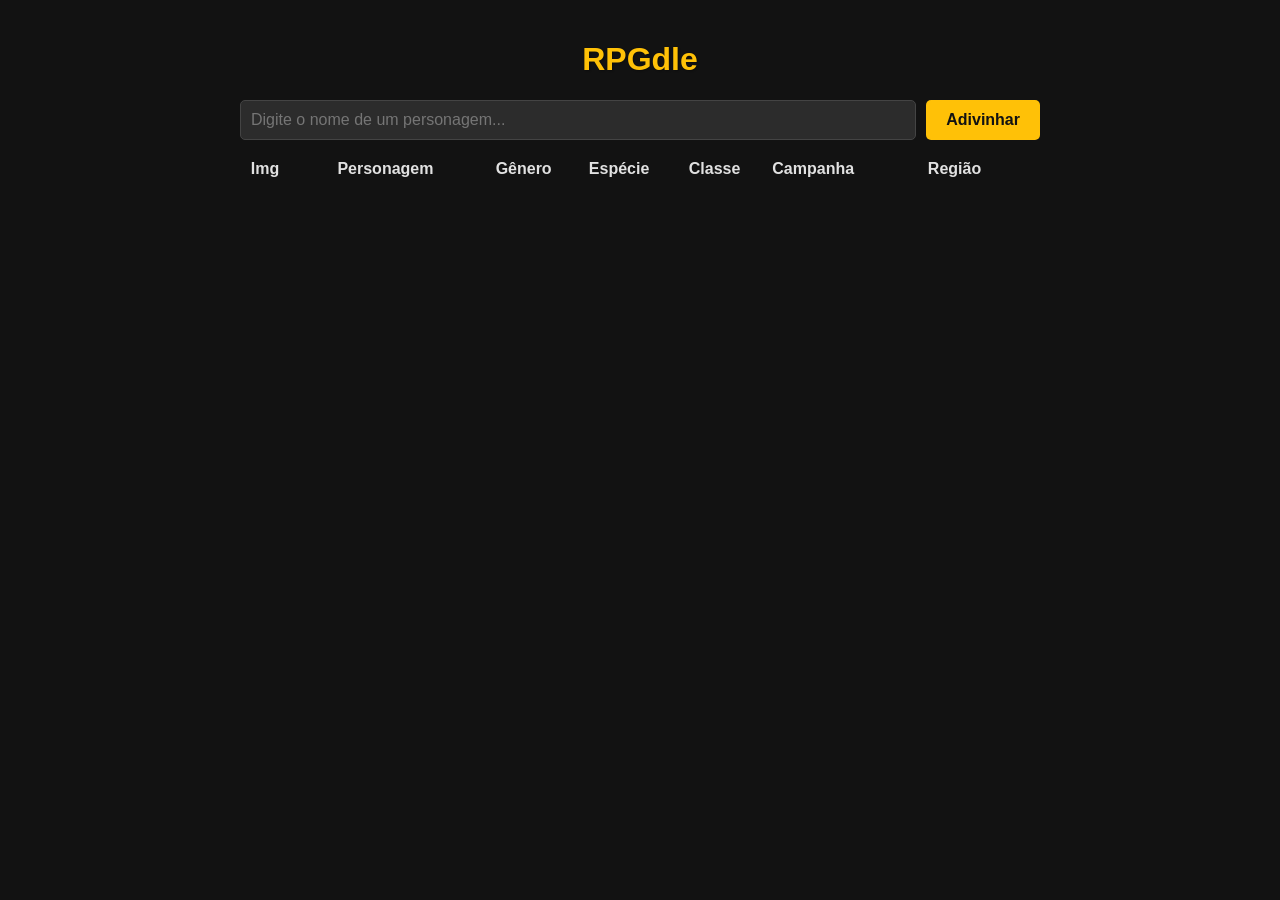
<file: index.html>
<!DOCTYPE html>
<html lang="pt-br">

<head>
    <meta charset="UTF-8">
    <meta name="viewport" content="width=device-width, initial-scale=1.0">
    <title>RPGdle</title>
    <style>
        :root {
            --cor-fundo: #121212;
            --cor-texto: #e1e1e1;
            --cor-caixa: #2c2c2c;
            --cor-borda: #444;
            --cor-verde: #4CAF50;
            --cor-amarelo: #FFC107;
            --cor-vermelho: #F44336;
            --cor-sombra: #0000004d;
        }

        body {
            font-family: -apple-system, BlinkMacSystemFont, 'Segoe UI', Roboto, Oxygen, Ubuntu, Cantarell, 'Open Sans', 'Helvetica Neue', sans-serif;
            background-color: var(--cor-fundo);
            color: var(--cor-texto);
            display: flex;
            flex-direction: column;
            align-items: center;
            margin: 0;
            padding: 20px;
        }

        h1 {
            color: var(--cor-amarelo);
            text-shadow: 1px 1px 2px var(--cor-sombra);
        }

        #game-container {
            width: 100%;
            max-width: 800px;
            display: flex;
            flex-direction: column;
            gap: 15px;
        }

        #input-section {
            display: flex;
            gap: 10px;
        }

        #guess-input {
            flex-grow: 1;
            padding: 10px;
            font-size: 16px;
            background-color: var(--cor-caixa);
            color: var(--cor-texto);
            border: 1px solid var(--cor-borda);
            border-radius: 5px;
        }

        #guess-button {
            padding: 10px 20px;
            font-size: 16px;
            font-weight: bold;
            background-color: var(--cor-amarelo);
            color: var(--cor-fundo);
            border: none;
            border-radius: 5px;
            cursor: pointer;
            transition: background-color 0.2s;
        }

        #guess-button:hover {
            background-color: #ffd54f;
        }

        #results-header,
        .result-row {
            display: grid;
            grid-template-columns: 50px 2fr 1fr 1fr 1fr 1fr 2fr;
            text-align: center;
            gap: 10px;
            font-weight: bold;
            align-items: center;
        }

        .header-cell {
            padding: 5px;
        }

        .result-row {
            background-color: var(--cor-caixa);
            padding: 10px;
            border-radius: 5px;
            border: 1px solid var(--cor-borda);
        }

        .result-cell {
            padding: 10px;
            border-radius: 5px;
            display: flex;
            align-items: center;
            justify-content: center;
            text-align: center;
            min-height: 40px;
        }

        .result-image-container {
            display: flex;
            align-items: center;
            justify-content: center;
        }

        .result-image {
            width: 40px;
            height: 40px;
            border-radius: 50%;
            object-fit: cover;
            background-color: var(--cor-borda);
        }

        .result-cell.nome-personagem {
            background-color: var(--cor-borda);
            font-weight: bold;
        }

        .correct {
            background-color: var(--cor-verde);
            color: white;
        }

        .partial {
            background-color: var(--cor-amarelo);
            color: var(--cor-fundo);
        }

        .incorrect {
            background-color: var(--cor-vermelho);
            color: white;
        }

        #win-message {
            margin-top: 20px;
            font-size: 1.5em;
            color: var(--cor-verde);
            text-align: center;
            font-weight: bold;
            display: none;
        }

        #results-container {
            display: flex;
            flex-direction: column-reverse;
            gap: 10px;
        }
    </style>
</head>

<body>

    <h1>RPGdle</h1>

    <div id="game-container">
        <form id="input-section" autocomplete="off">
            <input list="character-list" id="guess-input" placeholder="Digite o nome de um personagem...">
            <datalist id="character-list"></datalist>
            <button id="guess-button" type="submit">Adivinhar</button>
        </form>
        <div id="win-message"></div>
        <div id="results-header">
            <div class="header-cell">Img</div>
            <div class="header-cell">Personagem</div>
            <div class="header-cell">Gênero</div>
            <div class="header-cell">Espécie</div>
            <div class="header-cell">Classe</div>
            <div class="header-cell">Campanha</div>
            <div class="header-cell">Região</div>
        </div>
        <div id="results-container">

        </div>

    </div>

    <script>
        const characterData = [
            {
                "imagem": "./img/Acalhueltecani.png",
                "nome": "Acalhueltecani",
                "genero": "Desconhecido",
                "especie": "Demônio",
                "classe": [
                    "Criatura"
                ],
                "regiao": [
                    "Mictlan"
                ],
                "campanha": [
                    "A Falha Ancestral"
                ]
            },
            {
                "imagem": "./img/Aegon.png",
                "nome": "Aegon Astrea",
                "genero": "Masculino",
                "especie": "Elfo",
                "classe": [
                    "Guerreiro"
                ],
                "regiao": [
                    "Vilarejos Tradicionais de Couatl"
                ],
                "campanha": [
                    "Lia"
                ]
            },
            {
                "imagem": "./img/Alduim.png",
                "nome": "Alduim",
                "genero": "Masculino",
                "especie": "Dragão",
                "classe": [
                    "Desconhecido"
                ],
                "regiao": [
                    "Monte Pípiltin"
                ],
                "campanha": [
                    "A Falha Ancestral"
                ]
            },
            {
                "imagem": "./img/Alice.png",
                "nome": "Alice",
                "genero": "Feminino",
                "especie": "Humano",
                "classe": [
                    "Mago"
                ],
                "regiao": [
                    "Vale dos Dolvys"
                ],
                "campanha": [
                    "Epifania"
                ]
            },
            {
                "imagem": "./img/Ana Clara.png",
                "nome": "Ana Clara",
                "genero": "Feminino",
                "especie": "Humano",
                "classe": [
                    "Guerreiro"
                ],
                "regiao": [
                    "Carvalho Negro"
                ],
                "campanha": [
                    "Lia"
                ]
            },
            {
                "imagem": "./img/Androssa.png",
                "nome": "Androssa",
                "genero": "Desconhecido",
                "especie": "Desconhecido",
                "classe": [
                    "Desconhecido"
                ],
                "regiao": [
                    "Desconhecido"
                ],
                "campanha": [
                    "Epifania"
                ]
            },
            {
                "imagem": "./img/Apali.png",
                "nome": "Apali",
                "genero": "Masculino",
                "especie": "Humano",
                "classe": [
                    "Dobrador de Fogo"
                ],
                "regiao": [
                    "Desconhecido"
                ],
                "campanha": [
                    "Avatar - A Procura Mundial"
                ]
            },
            {
                "imagem": "./img/Asmodeus.png",
                "nome": "Asmodeus",
                "genero": "Masculino",
                "especie": "Diabo",
                "classe": [
                    "Desconhecido"
                ],
                "regiao": [
                    "Nove Infernos de Baator"
                ],
                "campanha": [
                    "Lia"
                ]
            },
            {
                "imagem": "./img/Astaroth.png",
                "nome": "Astaroth",
                "genero": "Masculino",
                "especie": "Draconato",
                "classe": [
                    "Guerreiro"
                ],
                "regiao": [
                    "Local do Acidente"
                ],
                "campanha": [
                    "Epifania"
                ]
            },
            {
                "imagem": "./img/Atlakamachtili.png",
                "nome": "Atlakamachtili",
                "genero": "Desconhecido",
                "especie": "Demônio",
                "classe": [
                    "Criatura"
                ],
                "regiao": [
                    "Mictlan"
                ],
                "campanha": [
                    "A Falha Ancestral",
                    "Lia"
                ]
            },
            {
                "imagem": "./img/Avna.png",
                "nome": "Avna",
                "genero": "Feminino",
                "especie": "Desconhecido",
                "classe": [
                    "Desconhecido"
                ],
                "regiao": [
                    "Desconhecido"
                ],
                "campanha": [
                    "Epifania"
                ]
            },
            {
                "imagem": "./img/Baltazar.png",
                "nome": "Baltazar",
                "genero": "Masculino",
                "especie": "Desconhecido",
                "classe": [
                    "Paladino"
                ],
                "regiao": [
                    "Desconhecido"
                ],
                "campanha": [
                    "Epifania"
                ]
            },
            {
                "imagem": "./img/Bellus.jpg",
                "nome": "Bellus",
                "genero": "Feminino",
                "especie": "Desconhecido",
                "classe": [
                    "Desconhecido"
                ],
                "regiao": [
                    "Desconhecido"
                ],
                "campanha": [
                    "Epifania"
                ]
            },
            {
                "imagem": "./img/Berrial.png",
                "nome": "Berrial",
                "genero": "Masculino",
                "especie": "Demônio",
                "classe": [
                    "Desconhecido"
                ],
                "regiao": [
                    "Desconhecido"
                ],
                "campanha": [
                    "Epifania"
                ]
            },
            {
                "imagem": "./img/Bestial de Sangue.png",
                "nome": "Bestial de Sangue",
                "genero": "Desconhecido",
                "especie": "Demônio",
                "classe": [
                    "Criatura"
                ],
                "regiao": [
                    "Desconhecido"
                ],
                "campanha": [
                    "Epifania"
                ]
            },
            {
                "imagem": "./img/Boris.png",
                "nome": "Boris",
                "genero": "Masculino",
                "especie": "Desconhecido",
                "classe": [
                    "Druida"
                ],
                "regiao": [
                    "Farron"
                ],
                "campanha": [
                    "Epifania"
                ]
            },
            {
                "imagem": "./img/Bryana.png",
                "nome": "Bryana",
                "genero": "Feminino",
                "especie": "Humano",
                "classe": [
                    "Druida"
                ],
                "regiao": [
                    "Carvalho Negro"
                ],
                "campanha": [
                    "Lia"
                ]
            },
            {
                "imagem": "./img/Cadman.png",
                "nome": "Cadman",
                "genero": "Masculino",
                "especie": "Humano",
                "classe": [
                    "Desconhecido"
                ],
                "regiao": [
                    "Pípiltin"
                ],
                "campanha": [
                    "A Falha Ancestral"
                ]
            },
            {
                "imagem": "./img/Callan.png",
                "nome": "Callan",
                "genero": "Masculino",
                "especie": "Humano",
                "classe": [
                    "Mago"
                ],
                "regiao": [
                    "Metalurgis"
                ],
                "campanha": [
                    "Lia"
                ]
            },
            {
                "imagem": "./img/Comandante Metalurgis.png",
                "nome": "Comandante Metalurgis",
                "genero": "Masculino",
                "especie": "Humano",
                "classe": [
                    "Guerreiro"
                ],
                "regiao": [
                    "Metalurgis"
                ],
                "campanha": [
                    "Lia"
                ]
            },
            {
                "imagem": "./img/Cyborg.png",
                "nome": "Cyborg",
                "genero": "Desconhecido",
                "especie": "Desconhecido",
                "classe": [
                    "Desconhecido"
                ],
                "regiao": [
                    "Desconhecido"
                ],
                "campanha": [
                    "Epifania"
                ]
            },
            {
                "imagem": "./img/Dario.png",
                "nome": "Dario",
                "genero": "Masculino",
                "especie": "Humano",
                "classe": [
                    "Desconhecido"
                ],
                "regiao": [
                    "Urgressus"
                ],
                "campanha": [
                    "Epifania"
                ]
            },
            {
                "imagem": "./img/Diego.png",
                "nome": "Diego",
                "genero": "Masculino",
                "especie": "Humano",
                "classe": [
                    "Desconhecido"
                ],
                "regiao": [
                    "Pípiltin"
                ],
                "campanha": [
                    "A Falha Ancestral"
                ]
            },
            {
                "imagem": "./img/Dorian.png",
                "nome": "Dorian",
                "genero": "Masculino",
                "especie": "Humano",
                "classe": [
                    "Druida"
                ],
                "regiao": [
                    "Pípiltin"
                ],
                "campanha": [
                    "A Falha Ancestral"
                ]
            },
            {
                "imagem": "./img/Eillen.png",
                "nome": "Eillen",
                "genero": "Feminino",
                "especie": "Elfo",
                "classe": [
                    "Desconhecido"
                ],
                "regiao": [
                    "Farron"
                ],
                "campanha": [
                    "Epifania"
                ]
            },
            {
                "imagem": "./img/Emma.png",
                "nome": "Emma Ayers",
                "genero": "Feminino",
                "especie": "Humano",
                "classe": [
                    "Mago"
                ],
                "regiao": [
                    "Metalurgis"
                ],
                "campanha": [
                    "Lia"
                ]
            },
            {
                "imagem": "./img/Enpap.png",
                "nome": "Enpap",
                "genero": "Desconhecido",
                "especie": "Demônio",
                "classe": [
                    "Criatura"
                ],
                "regiao": [
                    "Desconhecido"
                ],
                "campanha": [
                    "Epifania"
                ]
            },
            {
                "imagem": "./img/Fafnir.png",
                "nome": "Fãfnir",
                "genero": "Masculino",
                "especie": "Dragão",
                "classe": [
                    "Desconhecido"
                ],
                "regiao": [
                    "Gyrak",
                    "Atlas VI",
                    "Yalthar"
                ],
                "campanha": [
                    "O Ventre"
                ]
            },
            {
                "imagem": "./img/Falkon.png",
                "nome": "Falkon",
                "genero": "Masculino",
                "especie": "Humano",
                "classe": [
                    "Mago"
                ],
                "regiao": [
                    "Desconhecido"
                ],
                "campanha": [
                    "Epifania"
                ]
            },
            {
                "imagem": "./img/Fiora.png",
                "nome": "Fiora",
                "genero": "Feminino",
                "especie": "Humano",
                "classe": [
                    "Desconhecido"
                ],
                "regiao": [
                    "Desconhecido"
                ],
                "campanha": [
                    "Epifania"
                ]
            },
            {
                "imagem": "./img/Ghanzo.png",
                "nome": "Ghanzo",
                "genero": "Masculino",
                "especie": "Desconhecido",
                "classe": [
                    "Desconhecido"
                ],
                "regiao": [
                    "Yalthar"
                ],
                "campanha": [
                    "O Ventre"
                ]
            },
            {
                "imagem": "./img/Gorgon.png",
                "nome": "Gorgon",
                "genero": "Masculino",
                "especie": "Desconhecido",
                "classe": [
                    "Desconhecido"
                ],
                "regiao": [
                    "Yalthar"
                ],
                "campanha": [
                    "O Ventre"
                ]
            },
            {
                "imagem": "./img/Gorila.png",
                "nome": "Gorila",
                "genero": "Desconhecido",
                "especie": "Gorila",
                "classe": [
                    "Criatura"
                ],
                "regiao": [
                    "Pípiltin"
                ],
                "campanha": [
                    "A Falha Ancestral"
                ]
            },
            {
                "imagem": "./img/Griffton.png",
                "nome": "Griffton",
                "genero": "Masculino",
                "especie": "Desconhecido",
                "classe": [
                    "Desconhecido"
                ],
                "regiao": [
                    "Farron"
                ],
                "campanha": [
                    "Epifania"
                ]
            },
            {
                "imagem": "./img/Hakon.png",
                "nome": "Hakon",
                "genero": "Masculino",
                "especie": "Humano",
                "classe": [
                    "Mago"
                ],
                "regiao": [
                    "Pípiltin"
                ],
                "campanha": [
                    "A Falha Ancestral"
                ]
            },
            {
                "imagem": "./img/Hauris.png",
                "nome": "Hauris",
                "genero": "Desconhecido",
                "especie": "Demônio",
                "classe": [
                    "Criatura"
                ],
                "regiao": [
                    "Desconhecido"
                ],
                "campanha": [
                    "Epifania"
                ]
            },
            {
                "imagem": "./img/Henri.png",
                "nome": "Henri",
                "genero": "Masculino",
                "especie": "Humano",
                "classe": [
                    "Guerreiro"
                ],
                "regiao": [
                    "Haghnark",
                    "Pípiltin"
                ],
                "campanha": [
                    "A Falha Ancestral",
                    "Lia"
                ]
            },
            {
                "imagem": "./img/Hylia.png",
                "nome": "Hylia",
                "genero": "Feminino",
                "especie": "Desconhecido",
                "classe": [
                    "Desconhecido"
                ],
                "regiao": [
                    "Desconhecido"
                ],
                "campanha": [
                    "Epifania"
                ]
            },
            {
                "imagem": "./img/Ichkapixki.png",
                "nome": "Ichkapixki",
                "genero": "Desconhecido",
                "especie": "Demônio",
                "classe": [
                    "Criatura"
                ],
                "regiao": [
                    "Mictlan"
                ],
                "campanha": [
                    "Lia",
                    "A Falha Ancestral"
                ]
            },
            {
                "imagem": "./img/Illidan.png",
                "nome": "Illidan",
                "genero": "Masculino",
                "especie": "Elfo",
                "classe": [
                    "Ladino",
                    "Guerreiro"
                ],
                "regiao": [
                    "Gerity"
                ],
                "campanha": [
                    "Epifania"
                ]
            },
            {
                "imagem": "./img/Irene.png",
                "nome": "Irene",
                "genero": "Feminino",
                "especie": "Humano",
                "classe": [
                    "Desconhecido"
                ],
                "regiao": [
                    "Pípiltin"
                ],
                "campanha": [
                    "A Falha Ancestral"
                ]
            },
            {
                "imagem": "./img/Isabelle.png",
                "nome": "Isabelle",
                "genero": "Feminino",
                "especie": "Dragão",
                "classe": [
                    "Bardo"
                ],
                "regiao": [
                    "Carvalho Negro"
                ],
                "campanha": [
                    "Lia"
                ]
            },
            {
                "imagem": "./img/Ivor.png",
                "nome": "Ivor",
                "genero": "Masculino",
                "especie": "Humano",
                "classe": [
                    "Mago"
                ],
                "regiao": [
                    "Piphet"
                ],
                "campanha": [
                    "Lia"
                ]
            },
            {
                "imagem": "./img/Jack Cooper.png",
                "nome": "Jack Cooper",
                "genero": "Masculino",
                "especie": "Humano",
                "classe": [
                    "Guerreiro"
                ],
                "regiao": [
                    "Yharnam"
                ],
                "campanha": [
                    "Lia"
                ]
            },
            {
                "imagem": "./img/James.png",
                "nome": "Capitão James",
                "genero": "Masculino",
                "especie": "Humano",
                "classe": [
                    "Desconhecido"
                ],
                "regiao": [
                    "Haghnark"
                ],
                "campanha": [
                    "A Falha Ancestral"
                ]
            },
            {
                "imagem": "./img/Jane.png",
                "nome": "Jane Gunnarsson Khirt",
                "genero": "Feminino",
                "especie": "Humano",
                "classe": [
                    "Ladino"
                ],
                "regiao": [
                    "Haghnark"
                ],
                "campanha": [
                    "A Falha Ancestral",
                    "Lia"
                ]
            },
            {
                "imagem": "./img/Joana.png",
                "nome": "Joana",
                "genero": "Feminino",
                "especie": "Humano",
                "classe": [
                    "Desconhecido"
                ],
                "regiao": [
                    "Pípiltin"
                ],
                "campanha": [
                    "A Falha Ancestral"
                ]
            },
            {
                "imagem": "./img/Kaira.png",
                "nome": "Kaira",
                "genero": "Feminino",
                "especie": "Humano",
                "classe": [
                    "Dobrador de Água"
                ],
                "regiao": [
                    "Cidade República"
                ],
                "campanha": [
                    "Avatar - A Procura Mundial"
                ]
            },
            {
                "imagem": "./img/Kama de Kataha.png",
                "nome": "Kama de Kataha",
                "genero": "Feminino",
                "especie": "Humano",
                "classe": [
                    "Guerreiro",
                    "Ladino"
                ],
                "regiao": [
                    "Kataha"
                ],
                "campanha": [
                    "Lia"
                ]
            },
            {
                "imagem": "./img/Kataha.png",
                "nome": "Kataha",
                "genero": "Feminino",
                "especie": "Humano",
                "classe": [
                    "Guerreiro",
                    "Ladino"
                ],
                "regiao": [
                    "Kataha"
                ],
                "campanha": [
                    "Lia",
                    "A Falha Ancestral"
                ]
            },
            {
                "imagem": "./img/Keth.png",
                "nome": "Keth",
                "genero": "Masculino",
                "especie": "Humano",
                "classe": [
                    "Ladino"
                ],
                "regiao": [
                    "Pípiltin"
                ],
                "campanha": [
                    "A Falha Ancestral",
                    "Lia"
                ]
            },
            {
                "imagem": "./img/Khaos.png",
                "nome": "Khaos",
                "genero": "Masculino",
                "especie": "Humano",
                "classe": [
                    "Desconhecido"
                ],
                "regiao": [
                    "Desconhecido"
                ],
                "campanha": [
                    "Epifania"
                ]
            },
            {
                "imagem": "./img/Kotetsu.png",
                "nome": "Kotetsu",
                "genero": "Masculino",
                "especie": "Humano",
                "classe": [
                    "Guerreiro"
                ],
                "regiao": [
                    "Kataha",
                    "Vilarejos Tradicionais de Couatl"
                ],
                "campanha": [
                    "Lia"
                ]
            },
            {
                "imagem": "./img/Laura.png",
                "nome": "Laura",
                "genero": "Feminino",
                "especie": "Humano",
                "classe": [
                    "Desconhecido"
                ],
                "regiao": [
                    "Pípiltin"
                ],
                "campanha": [
                    "A Falha Ancestral"
                ]
            },
            {
                "imagem": "./img/Lina.png",
                "nome": "Lina",
                "genero": "Feminino",
                "especie": "Humano",
                "classe": [
                    "Ladino"
                ],
                "regiao": [
                    "Yharnam"
                ],
                "campanha": [
                    "Lia"
                ]
            },
            {
                "imagem": "./img/Lioveti.png",
                "nome": "Lioveti",
                "genero": "Masculino",
                "especie": "Lobo",
                "classe": [
                    "Criatura"
                ],
                "regiao": [
                    "Metalurgis"
                ],
                "campanha": [
                    "Lia"
                ]
            },
            {
                "imagem": "./img/Lorde_do_submundo.png",
                "nome": "Lorde do Submundo",
                "genero": "Desconhecido",
                "especie": "Desconhecido",
                "classe": [
                    "Desconhecido"
                ],
                "regiao": [
                    "Desconhecido"
                ],
                "campanha": [
                    "Epifania"
                ]
            },
            {
                "imagem": "./img/Lucas.png",
                "nome": "Lucas",
                "genero": "Masculino",
                "especie": "Humano",
                "classe": [
                    "Ladino"
                ],
                "regiao": [
                    "Pípiltin"
                ],
                "campanha": [
                    "A Falha Ancestral"
                ]
            },
            {
                "imagem": "./img/Luke.png",
                "nome": "Luke",
                "genero": "Masculino",
                "especie": "Humano",
                "classe": [
                    "Monge"
                ],
                "regiao": [
                    "Desconhecido"
                ],
                "campanha": [
                    "Epifania"
                ]
            },
            {
                "imagem": "./img/Maaldir.png",
                "nome": "Maaldir",
                "genero": "Masculino",
                "especie": "Humano",
                "classe": [
                    "Doom Shaper"
                ],
                "regiao": [
                    "Haghnark"
                ],
                "campanha": [
                    "Lia"
                ]
            },
            {
                "imagem": "./img/Magnus.png",
                "nome": "Magnus",
                "genero": "Masculino",
                "especie": "Humano",
                "classe": [
                    "Guerreiro"
                ],
                "regiao": [
                    "Urgressus"
                ],
                "campanha": [
                    "Epifania"
                ]
            },
            {
                "imagem": "./img/Maria.png",
                "nome": "Maria",
                "genero": "Feminino",
                "especie": "Humano",
                "classe": [
                    "Ladino"
                ],
                "regiao": [
                    "Desconhecido"
                ],
                "campanha": [
                    "Epifania"
                ]
            },
            {
                "imagem": "./img/Markrus.png",
                "nome": "Markrus",
                "genero": "Desconhecido",
                "especie": "Demônio",
                "classe": [
                    "Criatura"
                ],
                "regiao": [
                    "Local do Acidente"
                ],
                "campanha": [
                    "Epifania"
                ]
            },
            {
                "imagem": "./img/Mary.png",
                "nome": "Mary Leifsson Kari",
                "genero": "Feminino",
                "especie": "Humano",
                "classe": [
                    "Ladino"
                ],
                "regiao": [
                    "Haghnark"
                ],
                "campanha": [
                    "A Falha Ancestral",
                    "Lia"
                ]
            },
            {
                "imagem": "./img/Matiza.png",
                "nome": "Matiza",
                "genero": "Masculino",
                "especie": "Humano",
                "classe": [
                    "Bárbaro"
                ],
                "regiao": [
                    "Metalurgis"
                ],
                "campanha": [
                    "Lia"
                ]
            },
            {
                "imagem": "./img/Melina.png",
                "nome": "Melina",
                "genero": "Feminino",
                "especie": "Couatl",
                "classe": [
                    "Desconhecido"
                ],
                "regiao": [
                    "Vilarejos tradicionais de Couatl"
                ],
                "campanha": [
                    "Lia"
                ]
            },
            {
                "imagem": "./img/Morfeu.png",
                "nome": "Morfeu",
                "genero": "Masculino",
                "especie": "Humano",
                "classe": [
                    "Desconhecido"
                ],
                "regiao": [
                    "Vilarejos tradicionais de Couatl"
                ],
                "campanha": [
                    "O Ventre"
                ]
            },
            {
                "imagem": "./img/Morgan.png",
                "nome": "Morgan",
                "genero": "Masculino",
                "especie": "Humano",
                "classe": [
                    "Feiticeiro"
                ],
                "regiao": [
                    "Vilarejos tradicionais de Couatl"
                ],
                "campanha": [
                    "Lia"
                ]
            },
            {
                "imagem": "./img/Nayahath.png",
                "nome": "Nayahath",
                "genero": "Feminino",
                "especie": "Entidade",
                "classe": [
                    "Desconhecido"
                ],
                "regiao": [
                    "Desconhecido"
                ],
                "campanha": [
                    "Lia",
                    "A Falha Ancestral",
                    "O Ventre"
                ]
            },
            {
                "imagem": "./img/Niti.png",
                "nome": "Niti",
                "genero": "Feminino",
                "especie": "Entidade",
                "classe": [
                    "Desconhecido"
                ],
                "regiao": [
                    "Pípiltin"
                ],
                "campanha": [
                    "A Falha Ancestral"
                ]
            },
            {
                "imagem": "./img/Nog Freecs.png",
                "nome": "Nog Freecs",
                "genero": "Masculino",
                "especie": "Humano",
                "classe": [
                    "Desconhecido"
                ],
                "regiao": [
                    "Atlas VI"
                ],
                "campanha": [
                    "O Ventre"
                ]
            },
            {
                "imagem": "./img/Nosferato.png",
                "nome": "Nosferato",
                "genero": "Masculino",
                "especie": "Humano",
                "classe": [
                    "Clérigo"
                ],
                "regiao": [
                    "Pípiltin"
                ],
                "campanha": [
                    "A Falha Ancestral"
                ]
            },
            {
                "imagem": "./img/O Nômade.png",
                "nome": "O Nômade",
                "genero": "Masculino",
                "especie": "Desconhecido",
                "classe": [
                    "Bruxo"
                ],
                "regiao": [
                    "Desconhecido"
                ],
                "campanha": [
                    "Epifania"
                ]
            },
            {
                "imagem": "./img/Old Lia.png",
                "nome": "Lia",
                "genero": "Feminino",
                "especie": "Humano",
                "classe": [
                    "Desconhecido"
                ],
                "regiao": [
                    "Metalurgis"
                ],
                "campanha": [
                    "Lia"
                ]
            },
            {
                "imagem": "./img/Pai do Arth.png",
                "nome": "Pai do Arth",
                "genero": "Masculino",
                "especie": "Draconato",
                "classe": [
                    "Paladino"
                ],
                "regiao": [
                    "Desconhecido"
                ],
                "campanha": [
                    "Epifania"
                ]
            },
            {
                "imagem": "./img/Parvatam.png",
                "nome": "Parvatam",
                "genero": "Masculino",
                "especie": "Entidade",
                "classe": [
                    "Desconhecido"
                ],
                "regiao": [
                    "Pípiltin"
                ],
                "campanha": [
                    "A Falha Ancestral"
                ]
            },
            {
                "imagem": "./img/Rebeca.png",
                "nome": "Rebeca",
                "genero": "Feminino",
                "especie": "Humano",
                "classe": [
                    "Feiticeiro"
                ],
                "regiao": [
                    "Desconhecido"
                ],
                "campanha": [
                    "Lia"
                ]
            },
            {
                "imagem": "./img/Rhanny Gallahar.png",
                "nome": "Rhanny Gallahar",
                "genero": "Feminino",
                "especie": "Humano",
                "classe": [
                    "Mago"
                ],
                "regiao": [
                    "Pípiltin"
                ],
                "campanha": [
                    "A Falha Ancestral",
                    "Lia"
                ]
            },
            {
                "imagem": "./img/Sabnock.png",
                "nome": "Sabnock",
                "genero": "Masculino",
                "especie": "Humano",
                "classe": [
                    "Guerreiro"
                ],
                "regiao": [
                    "Kamir",
                    "Kataha"
                ],
                "campanha": [
                    "Lia"
                ]
            },
            {
                "imagem": "./img/Sif.png",
                "nome": "Sif",
                "genero": "Feminino",
                "especie": "Humano",
                "classe": [
                    "Desconhecido"
                ],
                "regiao": [
                    "Pípiltin"
                ],
                "campanha": [
                    "A Falha Ancestral",
                    "Lia"
                ]
            },
            {
                "imagem": "./img/Sofia Wattson.png",
                "nome": "Sofia Wattson",
                "genero": "Feminino",
                "especie": "Humano",
                "classe": [
                    "Mago"
                ],
                "regiao": [
                    "Pípiltin"
                ],
                "campanha": [
                    "A Falha Ancestral"
                ]
            },
            {
                "imagem": "./img/Spamton.png",
                "nome": "Spamton",
                "genero": "Masculino",
                "especie": "Demônio",
                "classe": [
                    "Criatura"
                ],
                "regiao": [
                    "Desconhecido"
                ],
                "campanha": [
                    "Lia"
                ]
            },
            {
                "imagem": "./img/Spike.png",
                "nome": "Spike",
                "genero": "Desconhecido",
                "especie": "Demônio",
                "classe": [
                    "Criatura"
                ],
                "regiao": [
                    "Mictlan"
                ],
                "campanha": [
                    "A Falha Ancestral",
                    "Lia"
                ]
            },
            {
                "imagem": "./img/Syndeidisis.png",
                "nome": "Syneídisis",
                "genero": "Desconhecido",
                "especie": "Entidade",
                "classe": [
                    "Desconhecido"
                ],
                "regiao": [
                    "Desconhecido"
                ],
                "campanha": [
                    "A Falha Ancestral",
                    "Lia"
                ]
            },
            {
                "imagem": "./img/Tho-ka.png",
                "nome": "Tho-ka",
                "genero": "Masculino",
                "especie": "Demônio",
                "classe": [
                    "Desconhecido"
                ],
                "regiao": [
                    "Mictlan"
                ],
                "campanha": [
                    "Lia"
                ]
            },
            {
                "imagem": "./img/Tyrania.png",
                "nome": "Tyrania",
                "genero": "Desconhecido",
                "especie": "Demônio",
                "classe": [
                    "Criatura"
                ],
                "regiao": [
                    "Mictlan"
                ],
                "campanha": [
                    "Lia"
                ]
            },
            {
                "imagem": "./img/Tyrion.png",
                "nome": "Tyrion",
                "genero": "Masculino",
                "especie": "Humano",
                "classe": [
                    "Druida"
                ],
                "regiao": [
                    "Pípiltin"
                ],
                "campanha": [
                    "A Falha Ancestral",
                    "Lia"
                ]
            },
            {
                "imagem": "./img/Volga.png",
                "nome": "Volga",
                "genero": "Masculino",
                "especie": "Dragão",
                "classe": [
                    "Desconhecido"
                ],
                "regiao": [
                    "Montanha da Morte"
                ],
                "campanha": [
                    "Epifania"
                ]
            },
            {
                "imagem": "./img/Wallace.png",
                "nome": "Wallace",
                "genero": "Masculino",
                "especie": "Desconhecido",
                "classe": [
                    "Desconhecido"
                ],
                "regiao": [
                    "Gerity"
                ],
                "campanha": [
                    "Epifania"
                ]
            },
            {
                "imagem": "./img/Willian.png",
                "nome": "Willian",
                "genero": "Masculino",
                "especie": "Humano",
                "classe": [
                    "Paladino"
                ],
                "regiao": [
                    "Desconhecido"
                ],
                "campanha": [
                    "Epifania"
                ]
            },
            {
                "imagem": "./img/Yareth.png",
                "nome": "Yareth",
                "genero": "Masculino",
                "especie": "Humano",
                "classe": [
                    "Mago"
                ],
                "regiao": [
                    "Vale dos Dolvys"
                ],
                "campanha": [
                    "Epifania"
                ]
            },
            {
                "imagem": "./img/Zotikotita.png",
                "nome": "Zotikotita",
                "genero": "Desconhecido",
                "especie": "Entidade",
                "classe": [
                    "Desconhecido"
                ],
                "regiao": [
                    "Yalthar"
                ],
                "campanha": [
                    "A Falha Ancestral",
                    "Lia"
                ]
            },
            {
                "imagem": "./img/Sorgan.png",
                "nome": "Sorgan",
                "genero": "Masculino",
                "especie": "Humano",
                "classe": [
                    "Feiticeiro"
                ],
                "regiao": [
                    "Vilarejos Tradicionais de Couatl"
                ],
                "campanha": [
                    "Lia"
                ]
            },
            {
                "imagem": "./img/Ehrlich.png",
                "nome": "Ehrlich",
                "genero": "Masculino",
                "especie": "Demônio",
                "classe": [
                    "Amaldiçoado"
                ],
                "regiao": [
                    "Kataha"
                ],
                "campanha": [
                    "Lia"
                ]
            },
            {
                "imagem": "./img/Cappu Cappu Chino.png",
                "nome": "Cappu Cappu Chino",
                "genero": "Desconhecido",
                "especie": "Desconhecido",
                "classe": [
                    "Ladino"
                ],
                "regiao": [
                    "Monte Cappuccino"
                ],
                "campanha": [
                    "O Banquete"
                ]
            },
            {
                "imagem": "./img/Giovanni.png",
                "nome": "Giovanni",
                "genero": "Masculino",
                "especie": "Humano",
                "classe": [
                    "Guerreiro"
                ],
                "regiao": [
                    "Desconhecido"
                ],
                "campanha": [
                    "O Banquete"
                ]
            },
            {
                "imagem": "./img/Zyn.png",
                "nome": "Zyn",
                "genero": "Desconhecido",
                "especie": "Raça Primordial",
                "classe": [
                    "Desconhecido"
                ],
                "regiao": [
                    "Yalthar"
                ],
                "campanha": [
                    "O Ventre",
                    "Lia"
                ]
            },
        ];

        let secretCharacter = null;
        let characterNames = [];
        let attempts = 0;
        let gameOver = false;

        const guessForm = document.getElementById('input-section');
        const guessInput = document.getElementById('guess-input');
        const characterDatalist = document.getElementById('character-list');
        const resultsContainer = document.getElementById('results-container');
        const winMessage = document.getElementById('win-message');

        function initializeGame() {
            secretCharacter = characterData[Math.floor(Math.random() * characterData.length)];
            characterNames = characterData.map(char => char.nome);
            characterDatalist.innerHTML = characterNames.map(name => `<option value="${name}"></option>`).join('');
            console.log("Personagem secreto (para testes):", secretCharacter.nome);
        }

        function compareArrays(guessArray, secretArray) {
            const sortedGuess = [...guessArray].sort();
            const sortedSecret = [...secretArray].sort();

            if (sortedGuess.length === sortedSecret.length && sortedGuess.every((val, index) => val === sortedSecret[index])) {
                return 'correct';
            }
            if (guessArray.some(item => secretArray.includes(item))) {
                return 'partial';
            }
            return 'incorrect';
        }

        function displayResult(guess) {
            const guessData = characterData.find(char => char.nome.toLowerCase() === guess.toLowerCase());
            if (!guessData) {
                alert("Personagem não encontrado. Por favor, escolha um da lista.");
                return;
            }

            attempts++;
            const resultRow = document.createElement('div');
            resultRow.classList.add('result-row');

            const imageContainer = document.createElement('div');
            imageContainer.classList.add('result-image-container');
            const imageCell = document.createElement('img');
            imageCell.classList.add('result-image');
            imageCell.src = guessData.imagem;
            imageCell.alt = guessData.nome;
            imageContainer.appendChild(imageCell);

            const nameCell = document.createElement('div');
            nameCell.classList.add('result-cell', 'nome-personagem');
            nameCell.textContent = guessData.nome;

            const generoCell = document.createElement('div');
            generoCell.classList.add('result-cell', (guessData.genero === secretCharacter.genero ? 'correct' : 'incorrect'));
            generoCell.textContent = guessData.genero;

            const especieCell = document.createElement('div');
            especieCell.classList.add('result-cell', (guessData.especie === secretCharacter.especie ? 'correct' : 'incorrect'));
            especieCell.textContent = guessData.especie;

            // Lógica de Classe (agora como lista)
            const classeCell = document.createElement('div');
            classeCell.classList.add('result-cell', compareArrays(guessData.classe, secretCharacter.classe));
            classeCell.textContent = guessData.classe.join(', ');

            const campanhaCell = document.createElement('div');
            campanhaCell.classList.add('result-cell', compareArrays(guessData.campanha, secretCharacter.campanha));
            campanhaCell.textContent = guessData.campanha.join(', ');

            const regiaoCell = document.createElement('div');
            regiaoCell.classList.add('result-cell', compareArrays(guessData.regiao, secretCharacter.regiao));
            regiaoCell.textContent = guessData.regiao.join(', ');

            resultRow.appendChild(imageContainer);
            resultRow.appendChild(nameCell);
            resultRow.appendChild(generoCell);
            resultRow.appendChild(especieCell);
            resultRow.appendChild(classeCell);
            resultRow.appendChild(campanhaCell);
            resultRow.appendChild(regiaoCell);

            resultsContainer.appendChild(resultRow);

            if (guessData.nome === secretCharacter.nome) {
                gameOver = true;
                winMessage.textContent = `Parabéns! Você acertou em ${attempts} tentativa(s)!`;
                winMessage.style.display = 'block';
                guessInput.disabled = true;
                document.getElementById('guess-button').disabled = true;
            }
        }

        guessForm.addEventListener('submit', (e) => {
            e.preventDefault();
            if (gameOver) return;
            const userGuess = guessInput.value.trim();
            if (userGuess && characterNames.includes(userGuess)) {
                displayResult(userGuess);
                guessInput.value = '';
            } else if (userGuess) {
                alert("Personagem inválido. Por favor, escolha um nome da lista de sugestões.");
            }
        });

        window.onload = initializeGame;
    </script>
</body>

</html>
</file>
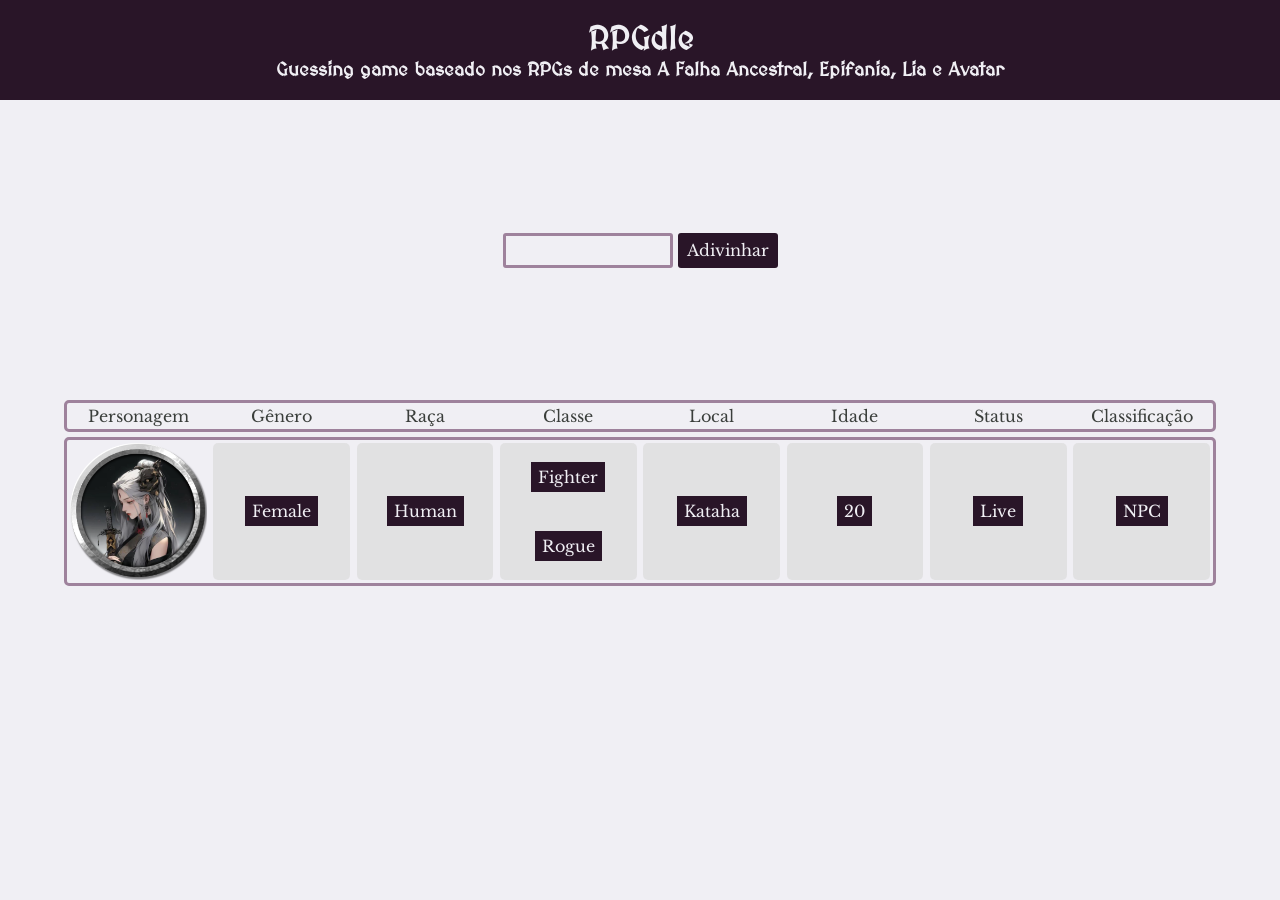
<file: old/index.html>
<!DOCTYPE html>
<html lang="en">
<head>
    <meta charset="UTF-8">
    <meta name="viewport" content="width=device-width, initial-scale=1.0">
    <title>RPGdle</title>

    <link rel="stylesheet" href="style/base.css">
</head>
<body>
    <header>
        <h1>RPGdle</h1>
        <h3>Guessing game baseado nos RPGs de mesa A Falha Ancestral, Epifania, Lia e Avatar</h3>
    </header>
    <main>
        <div class="input-area">
            <input type="text">
            <div class="button">Adivinhar</div>
        </div>
        <div class="result-area">
            <div class="head-table">
                <span>Personagem</span>
                <span>Gênero</span>
                <span>Raça</span>
                <span>Classe</span>
                <span>Local</span>
                <span>Idade</span>
                <span>Status</span>
                <span>Classificação</span>
            </div>
            
            <div class="card">
                
                <div class="picture">
                    <div class="name">Kataha</div>
                    <img src="./img/Kataha.png" alt="Kataha token">
                </div>
                <div class="gender"><span>Female</span></div>
                <div class="race"><span>Human</span></div>
                <div class="class"><span>Fighter</span><span>Rogue</span></div>
                <div class="local"><span>Kataha</span></div>
                <div class="age"><span>20</span></div>
                <div class="status"><span>Live</span></div>
                <div class="classification"><span>NPC</span></div>
            </div>
        </div>
    </main>
    <footer></footer>
    <script src="game.js"></script>
</body>
</html>
</file>
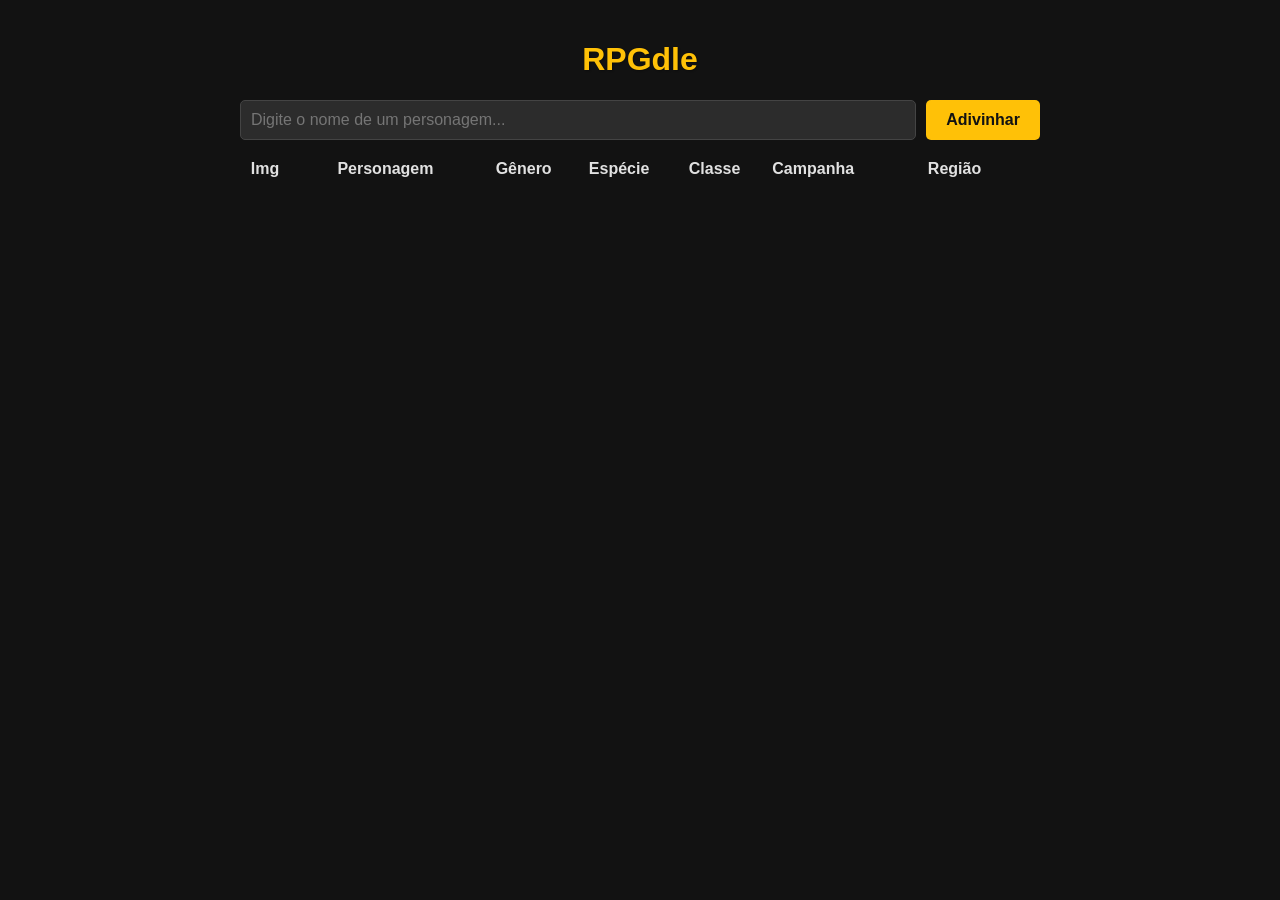
<file: rpdle.html>
<!DOCTYPE html>
<html lang="pt-br">

<head>
    <meta charset="UTF-8">
    <meta name="viewport" content="width=device-width, initial-scale=1.0">
    <title>RPGdle</title>
    <style>
        :root {
            --cor-fundo: #121212;
            --cor-texto: #e1e1e1;
            --cor-caixa: #2c2c2c;
            --cor-borda: #444;
            --cor-verde: #4CAF50;
            --cor-amarelo: #FFC107;
            --cor-vermelho: #F44336;
            --cor-sombra: #0000004d;
        }

        body {
            font-family: -apple-system, BlinkMacSystemFont, 'Segoe UI', Roboto, Oxygen, Ubuntu, Cantarell, 'Open Sans', 'Helvetica Neue', sans-serif;
            background-color: var(--cor-fundo);
            color: var(--cor-texto);
            display: flex;
            flex-direction: column;
            align-items: center;
            margin: 0;
            padding: 20px;
        }

        h1 {
            color: var(--cor-amarelo);
            text-shadow: 1px 1px 2px var(--cor-sombra);
        }

        #game-container {
            width: 100%;
            max-width: 800px;
            display: flex;
            flex-direction: column;
            gap: 15px;
        }

        #input-section {
            display: flex;
            gap: 10px;
        }

        #guess-input {
            flex-grow: 1;
            padding: 10px;
            font-size: 16px;
            background-color: var(--cor-caixa);
            color: var(--cor-texto);
            border: 1px solid var(--cor-borda);
            border-radius: 5px;
        }

        #guess-button {
            padding: 10px 20px;
            font-size: 16px;
            font-weight: bold;
            background-color: var(--cor-amarelo);
            color: var(--cor-fundo);
            border: none;
            border-radius: 5px;
            cursor: pointer;
            transition: background-color 0.2s;
        }

        #guess-button:hover {
            background-color: #ffd54f;
        }

        #results-header,
        .result-row {
            display: grid;
            grid-template-columns: 50px 2fr 1fr 1fr 1fr 1fr 2fr;
            text-align: center;
            gap: 10px;
            font-weight: bold;
            align-items: center;
        }

        .header-cell {
            padding: 5px;
        }

        .result-row {
            background-color: var(--cor-caixa);
            padding: 10px;
            border-radius: 5px;
            border: 1px solid var(--cor-borda);
        }

        .result-cell {
            padding: 10px;
            border-radius: 5px;
            display: flex;
            align-items: center;
            justify-content: center;
            text-align: center;
            min-height: 40px;
        }

        .result-image-container {
            display: flex;
            align-items: center;
            justify-content: center;
        }

        .result-image {
            width: 40px;
            height: 40px;
            border-radius: 50%;
            object-fit: cover;
            background-color: var(--cor-borda);
        }

        .result-cell.nome-personagem {
            background-color: var(--cor-borda);
            font-weight: bold;
        }

        .correct {
            background-color: var(--cor-verde);
            color: white;
        }

        .partial {
            background-color: var(--cor-amarelo);
            color: var(--cor-fundo);
        }

        .incorrect {
            background-color: var(--cor-vermelho);
            color: white;
        }

        #win-message {
            margin-top: 20px;
            font-size: 1.5em;
            color: var(--cor-verde);
            text-align: center;
            font-weight: bold;
            display: none;
        }

        #results-container {
            display: flex;
            flex-direction: column-reverse;
            gap: 10px;
        }
    </style>
</head>

<body>

    <h1>RPGdle</h1>

    <div id="game-container">
        <form id="input-section" autocomplete="off">
            <input list="character-list" id="guess-input" placeholder="Digite o nome de um personagem...">
            <datalist id="character-list"></datalist>
            <button id="guess-button" type="submit">Adivinhar</button>
        </form>
        <div id="win-message"></div>
        <div id="results-header">
            <div class="header-cell">Img</div>
            <div class="header-cell">Personagem</div>
            <div class="header-cell">Gênero</div>
            <div class="header-cell">Espécie</div>
            <div class="header-cell">Classe</div>
            <div class="header-cell">Campanha</div>
            <div class="header-cell">Região</div>
        </div>
        <div id="results-container">

        </div>

    </div>

    <script>
        const characterData = [
            {
                "imagem": "./img/Acalhueltecani.png",
                "nome": "Acalhueltecani",
                "genero": "Desconhecido",
                "especie": "Demônio",
                "classe": [
                    "Criatura"
                ],
                "regiao": [
                    "Mictlan"
                ],
                "campanha": [
                    "A Falha Ancestral"
                ]
            },
            {
                "imagem": "./img/Aegon.png",
                "nome": "Aegon Astrea",
                "genero": "Masculino",
                "especie": "Elfo",
                "classe": [
                    "Guerreiro"
                ],
                "regiao": [
                    "Vilarejos Tradicionais de Couatl"
                ],
                "campanha": [
                    "Lia"
                ]
            },
            {
                "imagem": "./img/Alduim.png",
                "nome": "Alduim",
                "genero": "Masculino",
                "especie": "Dragão",
                "classe": [
                    "Desconhecido"
                ],
                "regiao": [
                    "Monte Pípiltin"
                ],
                "campanha": [
                    "A Falha Ancestral"
                ]
            },
            {
                "imagem": "./img/Alice.png",
                "nome": "Alice",
                "genero": "Feminino",
                "especie": "Humano",
                "classe": [
                    "Mago"
                ],
                "regiao": [
                    "Vale dos Dolvys"
                ],
                "campanha": [
                    "Epifania"
                ]
            },
            {
                "imagem": "./img/Ana Clara.png",
                "nome": "Ana Clara",
                "genero": "Feminino",
                "especie": "Humano",
                "classe": [
                    "Guerreiro"
                ],
                "regiao": [
                    "Carvalho Negro"
                ],
                "campanha": [
                    "Lia"
                ]
            },
            {
                "imagem": "./img/Androssa.png",
                "nome": "Androssa",
                "genero": "Desconhecido",
                "especie": "Desconhecido",
                "classe": [
                    "Desconhecido"
                ],
                "regiao": [
                    "Desconhecido"
                ],
                "campanha": [
                    "Epifania"
                ]
            },
            {
                "imagem": "./img/Apali.png",
                "nome": "Apali",
                "genero": "Masculino",
                "especie": "Humano",
                "classe": [
                    "Dobrador de Fogo"
                ],
                "regiao": [
                    "Desconhecido"
                ],
                "campanha": [
                    "Avatar - A Procura Mundial"
                ]
            },
            {
                "imagem": "./img/Asmodeus.png",
                "nome": "Asmodeus",
                "genero": "Masculino",
                "especie": "Diabo",
                "classe": [
                    "Desconhecido"
                ],
                "regiao": [
                    "Nove Infernos de Baator"
                ],
                "campanha": [
                    "Lia"
                ]
            },
            {
                "imagem": "./img/Astaroth.png",
                "nome": "Astaroth",
                "genero": "Masculino",
                "especie": "Draconato",
                "classe": [
                    "Guerreiro"
                ],
                "regiao": [
                    "Local do Acidente"
                ],
                "campanha": [
                    "Epifania"
                ]
            },
            {
                "imagem": "./img/Atlakamachtili.png",
                "nome": "Atlakamachtili",
                "genero": "Desconhecido",
                "especie": "Demônio",
                "classe": [
                    "Criatura"
                ],
                "regiao": [
                    "Mictlan"
                ],
                "campanha": [
                    "A Falha Ancestral",
                    "Lia"
                ]
            },
            {
                "imagem": "./img/Avna.png",
                "nome": "Avna",
                "genero": "Feminino",
                "especie": "Desconhecido",
                "classe": [
                    "Desconhecido"
                ],
                "regiao": [
                    "Desconhecido"
                ],
                "campanha": [
                    "Epifania"
                ]
            },
            {
                "imagem": "./img/Baltazar.png",
                "nome": "Baltazar",
                "genero": "Masculino",
                "especie": "Desconhecido",
                "classe": [
                    "Paladino"
                ],
                "regiao": [
                    "Desconhecido"
                ],
                "campanha": [
                    "Epifania"
                ]
            },
            {
                "imagem": "./img/Bellus.jpg",
                "nome": "Bellus",
                "genero": "Feminino",
                "especie": "Desconhecido",
                "classe": [
                    "Desconhecido"
                ],
                "regiao": [
                    "Desconhecido"
                ],
                "campanha": [
                    "Epifania"
                ]
            },
            {
                "imagem": "./img/Berrial.png",
                "nome": "Berrial",
                "genero": "Masculino",
                "especie": "Demônio",
                "classe": [
                    "Desconhecido"
                ],
                "regiao": [
                    "Desconhecido"
                ],
                "campanha": [
                    "Epifania"
                ]
            },
            {
                "imagem": "./img/Bestial de Sangue.png",
                "nome": "Bestial de Sangue",
                "genero": "Desconhecido",
                "especie": "Demônio",
                "classe": [
                    "Criatura"
                ],
                "regiao": [
                    "Desconhecido"
                ],
                "campanha": [
                    "Epifania"
                ]
            },
            {
                "imagem": "./img/Boris.png",
                "nome": "Boris",
                "genero": "Masculino",
                "especie": "Desconhecido",
                "classe": [
                    "Druida"
                ],
                "regiao": [
                    "Farron"
                ],
                "campanha": [
                    "Epifania"
                ]
            },
            {
                "imagem": "./img/Bryana.png",
                "nome": "Bryana",
                "genero": "Feminino",
                "especie": "Humano",
                "classe": [
                    "Druida"
                ],
                "regiao": [
                    "Carvalho Negro"
                ],
                "campanha": [
                    "Lia"
                ]
            },
            {
                "imagem": "./img/Cadman.png",
                "nome": "Cadman",
                "genero": "Masculino",
                "especie": "Humano",
                "classe": [
                    "Desconhecido"
                ],
                "regiao": [
                    "Pípiltin"
                ],
                "campanha": [
                    "A Falha Ancestral"
                ]
            },
            {
                "imagem": "./img/Callan.png",
                "nome": "Callan",
                "genero": "Masculino",
                "especie": "Humano",
                "classe": [
                    "Mago"
                ],
                "regiao": [
                    "Metalurgis"
                ],
                "campanha": [
                    "Lia"
                ]
            },
            {
                "imagem": "./img/Comandante Metalurgis.png",
                "nome": "Comandante Metalurgis",
                "genero": "Masculino",
                "especie": "Humano",
                "classe": [
                    "Guerreiro"
                ],
                "regiao": [
                    "Metalurgis"
                ],
                "campanha": [
                    "Lia"
                ]
            },
            {
                "imagem": "./img/Cyborg.png",
                "nome": "Cyborg",
                "genero": "Desconhecido",
                "especie": "Desconhecido",
                "classe": [
                    "Desconhecido"
                ],
                "regiao": [
                    "Desconhecido"
                ],
                "campanha": [
                    "Epifania"
                ]
            },
            {
                "imagem": "./img/Dario.png",
                "nome": "Dario",
                "genero": "Masculino",
                "especie": "Humano",
                "classe": [
                    "Desconhecido"
                ],
                "regiao": [
                    "Urgressus"
                ],
                "campanha": [
                    "Epifania"
                ]
            },
            {
                "imagem": "./img/Diego.png",
                "nome": "Diego",
                "genero": "Masculino",
                "especie": "Humano",
                "classe": [
                    "Desconhecido"
                ],
                "regiao": [
                    "Pípiltin"
                ],
                "campanha": [
                    "A Falha Ancestral"
                ]
            },
            {
                "imagem": "./img/Dorian.png",
                "nome": "Dorian",
                "genero": "Masculino",
                "especie": "Humano",
                "classe": [
                    "Druida"
                ],
                "regiao": [
                    "Pípiltin"
                ],
                "campanha": [
                    "A Falha Ancestral"
                ]
            },
            {
                "imagem": "./img/Eillen.png",
                "nome": "Eillen",
                "genero": "Feminino",
                "especie": "Elfo",
                "classe": [
                    "Desconhecido"
                ],
                "regiao": [
                    "Farron"
                ],
                "campanha": [
                    "Epifania"
                ]
            },
            {
                "imagem": "./img/Emma.png",
                "nome": "Emma Ayers",
                "genero": "Feminino",
                "especie": "Humano",
                "classe": [
                    "Mago"
                ],
                "regiao": [
                    "Metalurgis"
                ],
                "campanha": [
                    "Lia"
                ]
            },
            {
                "imagem": "./img/Enpap.png",
                "nome": "Enpap",
                "genero": "Desconhecido",
                "especie": "Demônio",
                "classe": [
                    "Criatura"
                ],
                "regiao": [
                    "Desconhecido"
                ],
                "campanha": [
                    "Epifania"
                ]
            },
            {
                "imagem": "./img/Fafnir.png",
                "nome": "Fãfnir",
                "genero": "Masculino",
                "especie": "Dragão",
                "classe": [
                    "Desconhecido"
                ],
                "regiao": [
                    "Gyrak",
                    "Atlas VI",
                    "Yalthar"
                ],
                "campanha": [
                    "O Ventre"
                ]
            },
            {
                "imagem": "./img/Falkon.png",
                "nome": "Falkon",
                "genero": "Masculino",
                "especie": "Humano",
                "classe": [
                    "Mago"
                ],
                "regiao": [
                    "Desconhecido"
                ],
                "campanha": [
                    "Epifania"
                ]
            },
            {
                "imagem": "./img/Fiora.png",
                "nome": "Fiora",
                "genero": "Feminino",
                "especie": "Humano",
                "classe": [
                    "Desconhecido"
                ],
                "regiao": [
                    "Desconhecido"
                ],
                "campanha": [
                    "Epifania"
                ]
            },
            {
                "imagem": "./img/Ghanzo.png",
                "nome": "Ghanzo",
                "genero": "Masculino",
                "especie": "Desconhecido",
                "classe": [
                    "Desconhecido"
                ],
                "regiao": [
                    "Yalthar"
                ],
                "campanha": [
                    "O Ventre"
                ]
            },
            {
                "imagem": "./img/Gorgon.png",
                "nome": "Gorgon",
                "genero": "Masculino",
                "especie": "Desconhecido",
                "classe": [
                    "Desconhecido"
                ],
                "regiao": [
                    "Yalthar"
                ],
                "campanha": [
                    "O Ventre"
                ]
            },
            {
                "imagem": "./img/Gorila.png",
                "nome": "Gorila",
                "genero": "Desconhecido",
                "especie": "Gorila",
                "classe": [
                    "Criatura"
                ],
                "regiao": [
                    "Pípiltin"
                ],
                "campanha": [
                    "A Falha Ancestral"
                ]
            },
            {
                "imagem": "./img/Griffton.png",
                "nome": "Griffton",
                "genero": "Masculino",
                "especie": "Desconhecido",
                "classe": [
                    "Desconhecido"
                ],
                "regiao": [
                    "Farron"
                ],
                "campanha": [
                    "Epifania"
                ]
            },
            {
                "imagem": "./img/Hakon.png",
                "nome": "Hakon",
                "genero": "Masculino",
                "especie": "Humano",
                "classe": [
                    "Mago"
                ],
                "regiao": [
                    "Pípiltin"
                ],
                "campanha": [
                    "A Falha Ancestral"
                ]
            },
            {
                "imagem": "./img/Hauris.png",
                "nome": "Hauris",
                "genero": "Desconhecido",
                "especie": "Demônio",
                "classe": [
                    "Criatura"
                ],
                "regiao": [
                    "Desconhecido"
                ],
                "campanha": [
                    "Epifania"
                ]
            },
            {
                "imagem": "./img/Henri.png",
                "nome": "Henri",
                "genero": "Masculino",
                "especie": "Humano",
                "classe": [
                    "Guerreiro"
                ],
                "regiao": [
                    "Haghnark",
                    "Pípiltin"
                ],
                "campanha": [
                    "A Falha Ancestral",
                    "Lia"
                ]
            },
            {
                "imagem": "./img/Hylia.png",
                "nome": "Hylia",
                "genero": "Feminino",
                "especie": "Desconhecido",
                "classe": [
                    "Desconhecido"
                ],
                "regiao": [
                    "Desconhecido"
                ],
                "campanha": [
                    "Epifania"
                ]
            },
            {
                "imagem": "./img/Ichkapixki.png",
                "nome": "Ichkapixki",
                "genero": "Desconhecido",
                "especie": "Demônio",
                "classe": [
                    "Criatura"
                ],
                "regiao": [
                    "Mictlan"
                ],
                "campanha": [
                    "Lia",
                    "A Falha Ancestral"
                ]
            },
            {
                "imagem": "./img/Illidan.png",
                "nome": "Illidan",
                "genero": "Masculino",
                "especie": "Elfo",
                "classe": [
                    "Ladino",
                    "Guerreiro"
                ],
                "regiao": [
                    "Gerity"
                ],
                "campanha": [
                    "Epifania"
                ]
            },
            {
                "imagem": "./img/Irene.png",
                "nome": "Irene",
                "genero": "Feminino",
                "especie": "Humano",
                "classe": [
                    "Desconhecido"
                ],
                "regiao": [
                    "Pípiltin"
                ],
                "campanha": [
                    "A Falha Ancestral"
                ]
            },
            {
                "imagem": "./img/Isabelle.png",
                "nome": "Isabelle",
                "genero": "Feminino",
                "especie": "Dragão",
                "classe": [
                    "Bardo"
                ],
                "regiao": [
                    "Carvalho Negro"
                ],
                "campanha": [
                    "Lia"
                ]
            },
            {
                "imagem": "./img/Ivor.png",
                "nome": "Ivor",
                "genero": "Masculino",
                "especie": "Humano",
                "classe": [
                    "Mago"
                ],
                "regiao": [
                    "Piphet"
                ],
                "campanha": [
                    "Lia"
                ]
            },
            {
                "imagem": "./img/Jack Cooper.png",
                "nome": "Jack Cooper",
                "genero": "Masculino",
                "especie": "Humano",
                "classe": [
                    "Guerreiro"
                ],
                "regiao": [
                    "Yharnam"
                ],
                "campanha": [
                    "Lia"
                ]
            },
            {
                "imagem": "./img/James.png",
                "nome": "Capitão James",
                "genero": "Masculino",
                "especie": "Humano",
                "classe": [
                    "Desconhecido"
                ],
                "regiao": [
                    "Haghnark"
                ],
                "campanha": [
                    "A Falha Ancestral"
                ]
            },
            {
                "imagem": "./img/Jane.png",
                "nome": "Jane Gunnarsson Khirt",
                "genero": "Feminino",
                "especie": "Humano",
                "classe": [
                    "Ladino"
                ],
                "regiao": [
                    "Haghnark"
                ],
                "campanha": [
                    "A Falha Ancestral",
                    "Lia"
                ]
            },
            {
                "imagem": "./img/Joana.png",
                "nome": "Joana",
                "genero": "Feminino",
                "especie": "Humano",
                "classe": [
                    "Desconhecido"
                ],
                "regiao": [
                    "Pípiltin"
                ],
                "campanha": [
                    "A Falha Ancestral"
                ]
            },
            {
                "imagem": "./img/Kaira.png",
                "nome": "Kaira",
                "genero": "Feminino",
                "especie": "Humano",
                "classe": [
                    "Dobrador de Água"
                ],
                "regiao": [
                    "Cidade República"
                ],
                "campanha": [
                    "Avatar - A Procura Mundial"
                ]
            },
            {
                "imagem": "./img/Kama de Kataha.png",
                "nome": "Kama de Kataha",
                "genero": "Feminino",
                "especie": "Humano",
                "classe": [
                    "Guerreiro",
                    "Ladino"
                ],
                "regiao": [
                    "Kataha"
                ],
                "campanha": [
                    "Lia"
                ]
            },
            {
                "imagem": "./img/Kataha.png",
                "nome": "Kataha",
                "genero": "Feminino",
                "especie": "Humano",
                "classe": [
                    "Guerreiro",
                    "Ladino"
                ],
                "regiao": [
                    "Kataha"
                ],
                "campanha": [
                    "Lia",
                    "A Falha Ancestral"
                ]
            },
            {
                "imagem": "./img/Keth.png",
                "nome": "Keth",
                "genero": "Masculino",
                "especie": "Humano",
                "classe": [
                    "Ladino"
                ],
                "regiao": [
                    "Pípiltin"
                ],
                "campanha": [
                    "A Falha Ancestral",
                    "Lia"
                ]
            },
            {
                "imagem": "./img/Khaos.png",
                "nome": "Khaos",
                "genero": "Masculino",
                "especie": "Humano",
                "classe": [
                    "Desconhecido"
                ],
                "regiao": [
                    "Desconhecido"
                ],
                "campanha": [
                    "Epifania"
                ]
            },
            {
                "imagem": "./img/Kotetsu.png",
                "nome": "Kotetsu",
                "genero": "Masculino",
                "especie": "Humano",
                "classe": [
                    "Guerreiro"
                ],
                "regiao": [
                    "Kataha",
                    "Vilarejos Tradicionais de Couatl"
                ],
                "campanha": [
                    "Lia"
                ]
            },
            {
                "imagem": "./img/Laura.png",
                "nome": "Laura",
                "genero": "Feminino",
                "especie": "Humano",
                "classe": [
                    "Desconhecido"
                ],
                "regiao": [
                    "Pípiltin"
                ],
                "campanha": [
                    "A Falha Ancestral"
                ]
            },
            {
                "imagem": "./img/Lina.png",
                "nome": "Lina",
                "genero": "Feminino",
                "especie": "Humano",
                "classe": [
                    "Ladino"
                ],
                "regiao": [
                    "Yharnam"
                ],
                "campanha": [
                    "Lia"
                ]
            },
            {
                "imagem": "./img/Lioveti.png",
                "nome": "Lioveti",
                "genero": "Masculino",
                "especie": "Lobo",
                "classe": [
                    "Criatura"
                ],
                "regiao": [
                    "Metalurgis"
                ],
                "campanha": [
                    "Lia"
                ]
            },
            {
                "imagem": "./img/Lorde_do_submundo.png",
                "nome": "Lorde do Submundo",
                "genero": "Desconhecido",
                "especie": "Desconhecido",
                "classe": [
                    "Desconhecido"
                ],
                "regiao": [
                    "Desconhecido"
                ],
                "campanha": [
                    "Epifania"
                ]
            },
            {
                "imagem": "./img/Lucas.png",
                "nome": "Lucas",
                "genero": "Masculino",
                "especie": "Humano",
                "classe": [
                    "Ladino"
                ],
                "regiao": [
                    "Pípiltin"
                ],
                "campanha": [
                    "A Falha Ancestral"
                ]
            },
            {
                "imagem": "./img/Luke.png",
                "nome": "Luke",
                "genero": "Masculino",
                "especie": "Humano",
                "classe": [
                    "Monge"
                ],
                "regiao": [
                    "Desconhecido"
                ],
                "campanha": [
                    "Epifania"
                ]
            },
            {
                "imagem": "./img/Maaldir.png",
                "nome": "Maaldir",
                "genero": "Masculino",
                "especie": "Humano",
                "classe": [
                    "Doom Shaper"
                ],
                "regiao": [
                    "Haghnark"
                ],
                "campanha": [
                    "Lia"
                ]
            },
            {
                "imagem": "./img/Magnus.png",
                "nome": "Magnus",
                "genero": "Masculino",
                "especie": "Humano",
                "classe": [
                    "Guerreiro"
                ],
                "regiao": [
                    "Urgressus"
                ],
                "campanha": [
                    "Epifania"
                ]
            },
            {
                "imagem": "./img/Maria.png",
                "nome": "Maria",
                "genero": "Feminino",
                "especie": "Humano",
                "classe": [
                    "Ladino"
                ],
                "regiao": [
                    "Desconhecido"
                ],
                "campanha": [
                    "Epifania"
                ]
            },
            {
                "imagem": "./img/Markrus.png",
                "nome": "Markrus",
                "genero": "Desconhecido",
                "especie": "Demônio",
                "classe": [
                    "Criatura"
                ],
                "regiao": [
                    "Local do Acidente"
                ],
                "campanha": [
                    "Epifania"
                ]
            },
            {
                "imagem": "./img/Mary.png",
                "nome": "Mary Leifsson Kari",
                "genero": "Feminino",
                "especie": "Humano",
                "classe": [
                    "Ladino"
                ],
                "regiao": [
                    "Haghnark"
                ],
                "campanha": [
                    "A Falha Ancestral",
                    "Lia"
                ]
            },
            {
                "imagem": "./img/Matiza.png",
                "nome": "Matiza",
                "genero": "Masculino",
                "especie": "Humano",
                "classe": [
                    "Bárbaro"
                ],
                "regiao": [
                    "Metalurgis"
                ],
                "campanha": [
                    "Lia"
                ]
            },
            {
                "imagem": "./img/Melina.png",
                "nome": "Melina",
                "genero": "Feminino",
                "especie": "Couatl",
                "classe": [
                    "Desconhecido"
                ],
                "regiao": [
                    "Vilarejos tradicionais de Couatl"
                ],
                "campanha": [
                    "Lia"
                ]
            },
            {
                "imagem": "./img/Morfeu.png",
                "nome": "Morfeu",
                "genero": "Masculino",
                "especie": "Humano",
                "classe": [
                    "Desconhecido"
                ],
                "regiao": [
                    "Vilarejos tradicionais de Couatl"
                ],
                "campanha": [
                    "O Ventre"
                ]
            },
            {
                "imagem": "./img/Morgan.png",
                "nome": "Morgan",
                "genero": "Masculino",
                "especie": "Humano",
                "classe": [
                    "Feiticeiro"
                ],
                "regiao": [
                    "Vilarejos tradicionais de Couatl"
                ],
                "campanha": [
                    "Lia"
                ]
            },
            {
                "imagem": "./img/Nayahath.png",
                "nome": "Nayahath",
                "genero": "Feminino",
                "especie": "Entidade",
                "classe": [
                    "Desconhecido"
                ],
                "regiao": [
                    "Desconhecido"
                ],
                "campanha": [
                    "Lia",
                    "A Falha Ancestral",
                    "O Ventre"
                ]
            },
            {
                "imagem": "./img/Niti.png",
                "nome": "Niti",
                "genero": "Feminino",
                "especie": "Entidade",
                "classe": [
                    "Desconhecido"
                ],
                "regiao": [
                    "Pípiltin"
                ],
                "campanha": [
                    "A Falha Ancestral"
                ]
            },
            {
                "imagem": "./img/Nog Freecs.png",
                "nome": "Nog Freecs",
                "genero": "Masculino",
                "especie": "Humano",
                "classe": [
                    "Desconhecido"
                ],
                "regiao": [
                    "Atlas VI"
                ],
                "campanha": [
                    "O Ventre"
                ]
            },
            {
                "imagem": "./img/Nosferato.png",
                "nome": "Nosferato",
                "genero": "Masculino",
                "especie": "Humano",
                "classe": [
                    "Clérigo"
                ],
                "regiao": [
                    "Pípiltin"
                ],
                "campanha": [
                    "A Falha Ancestral"
                ]
            },
            {
                "imagem": "./img/O Nômade.png",
                "nome": "O Nômade",
                "genero": "Masculino",
                "especie": "Desconhecido",
                "classe": [
                    "Bruxo"
                ],
                "regiao": [
                    "Desconhecido"
                ],
                "campanha": [
                    "Epifania"
                ]
            },
            {
                "imagem": "./img/Old Lia.png",
                "nome": "Lia",
                "genero": "Feminino",
                "especie": "Humano",
                "classe": [
                    "Desconhecido"
                ],
                "regiao": [
                    "Metalurgis"
                ],
                "campanha": [
                    "Lia"
                ]
            },
            {
                "imagem": "./img/Pai do Arth.png",
                "nome": "Pai do Arth",
                "genero": "Masculino",
                "especie": "Draconato",
                "classe": [
                    "Paladino"
                ],
                "regiao": [
                    "Desconhecido"
                ],
                "campanha": [
                    "Epifania"
                ]
            },
            {
                "imagem": "./img/Parvatam.png",
                "nome": "Parvatam",
                "genero": "Masculino",
                "especie": "Entidade",
                "classe": [
                    "Desconhecido"
                ],
                "regiao": [
                    "Pípiltin"
                ],
                "campanha": [
                    "A Falha Ancestral"
                ]
            },
            {
                "imagem": "./img/Rebeca.png",
                "nome": "Rebeca",
                "genero": "Feminino",
                "especie": "Humano",
                "classe": [
                    "Feiticeiro"
                ],
                "regiao": [
                    "Desconhecido"
                ],
                "campanha": [
                    "Lia"
                ]
            },
            {
                "imagem": "./img/Rhanny Gallahar.png",
                "nome": "Rhanny Gallahar",
                "genero": "Feminino",
                "especie": "Humano",
                "classe": [
                    "Mago"
                ],
                "regiao": [
                    "Pípiltin"
                ],
                "campanha": [
                    "A Falha Ancestral",
                    "Lia"
                ]
            },
            {
                "imagem": "./img/Sabnock.png",
                "nome": "Sabnock",
                "genero": "Masculino",
                "especie": "Humano",
                "classe": [
                    "Guerreiro"
                ],
                "regiao": [
                    "Kamir",
                    "Kataha"
                ],
                "campanha": [
                    "Lia"
                ]
            },
            {
                "imagem": "./img/Sif.png",
                "nome": "Sif",
                "genero": "Feminino",
                "especie": "Humano",
                "classe": [
                    "Desconhecido"
                ],
                "regiao": [
                    "Pípiltin"
                ],
                "campanha": [
                    "A Falha Ancestral",
                    "Lia"
                ]
            },
            {
                "imagem": "./img/Sofia Wattson.png",
                "nome": "Sofia Wattson",
                "genero": "Feminino",
                "especie": "Humano",
                "classe": [
                    "Mago"
                ],
                "regiao": [
                    "Pípiltin"
                ],
                "campanha": [
                    "A Falha Ancestral"
                ]
            },
            {
                "imagem": "./img/Spamton.png",
                "nome": "Spamton",
                "genero": "Masculino",
                "especie": "Demônio",
                "classe": [
                    "Criatura"
                ],
                "regiao": [
                    "Desconhecido"
                ],
                "campanha": [
                    "Lia"
                ]
            },
            {
                "imagem": "./img/Spike.png",
                "nome": "Spike",
                "genero": "Desconhecido",
                "especie": "Demônio",
                "classe": [
                    "Criatura"
                ],
                "regiao": [
                    "Mictlan"
                ],
                "campanha": [
                    "A Falha Ancestral",
                    "Lia"
                ]
            },
            {
                "imagem": "./img/Syndeidisis.png",
                "nome": "Syneídisis",
                "genero": "Desconhecido",
                "especie": "Entidade",
                "classe": [
                    "Desconhecido"
                ],
                "regiao": [
                    "Desconhecido"
                ],
                "campanha": [
                    "A Falha Ancestral",
                    "Lia"
                ]
            },
            {
                "imagem": "./img/Tho-ka.png",
                "nome": "Tho-ka",
                "genero": "Masculino",
                "especie": "Demônio",
                "classe": [
                    "Desconhecido"
                ],
                "regiao": [
                    "Mictlan"
                ],
                "campanha": [
                    "Lia"
                ]
            },
            {
                "imagem": "./img/Tyrania.png",
                "nome": "Tyrania",
                "genero": "Desconhecido",
                "especie": "Demônio",
                "classe": [
                    "Criatura"
                ],
                "regiao": [
                    "Mictlan"
                ],
                "campanha": [
                    "Lia"
                ]
            },
            {
                "imagem": "./img/Tyrion.png",
                "nome": "Tyrion",
                "genero": "Masculino",
                "especie": "Humano",
                "classe": [
                    "Druida"
                ],
                "regiao": [
                    "Pípiltin"
                ],
                "campanha": [
                    "A Falha Ancestral",
                    "Lia"
                ]
            },
            {
                "imagem": "./img/Volga.png",
                "nome": "Volga",
                "genero": "Masculino",
                "especie": "Dragão",
                "classe": [
                    "Desconhecido"
                ],
                "regiao": [
                    "Montanha da Morte"
                ],
                "campanha": [
                    "Epifania"
                ]
            },
            {
                "imagem": "./img/Wallace.png",
                "nome": "Wallace",
                "genero": "Masculino",
                "especie": "Desconhecido",
                "classe": [
                    "Desconhecido"
                ],
                "regiao": [
                    "Gerity"
                ],
                "campanha": [
                    "Epifania"
                ]
            },
            {
                "imagem": "./img/Willian.png",
                "nome": "Willian",
                "genero": "Masculino",
                "especie": "Humano",
                "classe": [
                    "Paladino"
                ],
                "regiao": [
                    "Desconhecido"
                ],
                "campanha": [
                    "Epifania"
                ]
            },
            {
                "imagem": "./img/Yareth.png",
                "nome": "Yareth",
                "genero": "Masculino",
                "especie": "Humano",
                "classe": [
                    "Mago"
                ],
                "regiao": [
                    "Vale dos Dolvys"
                ],
                "campanha": [
                    "Epifania"
                ]
            },
            {
                "imagem": "./img/Zotikotita.png",
                "nome": "Zotikotita",
                "genero": "Desconhecido",
                "especie": "Entidade",
                "classe": [
                    "Desconhecido"
                ],
                "regiao": [
                    "Yalthar"
                ],
                "campanha": [
                    "A Falha Ancestral",
                    "Lia"
                ]
            },
            {
                "imagem": "./img/Sorgan.png",
                "nome": "Sorgan",
                "genero": "Masculino",
                "especie": "Humano",
                "classe": [
                    "Feiticeiro"
                ],
                "regiao": [
                    "Vilarejos Tradicionais de Couatl"
                ],
                "campanha": [
                    "Lia"
                ]
            },
            {
                "imagem": "./img/Ehrlich.png",
                "nome": "Ehrlich",
                "genero": "Masculino",
                "especie": "Demônio",
                "classe": [
                    "Amaldiçoado"
                ],
                "regiao": [
                    "Kataha"
                ],
                "campanha": [
                    "Lia"
                ]
            },
            {
                "imagem": "./img/Cappu Cappu Chino.png",
                "nome": "Cappu Cappu Chino",
                "genero": "Desconhecido",
                "especie": "Desconhecido",
                "classe": [
                    "Ladino"
                ],
                "regiao": [
                    "Monte Cappuccino"
                ],
                "campanha": [
                    "O Banquete"
                ]
            },
            {
                "imagem": "./img/Giovanni.png",
                "nome": "Giovanni",
                "genero": "Masculino",
                "especie": "Humano",
                "classe": [
                    "Guerreiro"
                ],
                "regiao": [
                    "Desconhecido"
                ],
                "campanha": [
                    "O Banquete"
                ]
            },
            {
                "imagem": "./img/Zyn.png",
                "nome": "Zyn",
                "genero": "Desconhecido",
                "especie": "Raça Primordial",
                "classe": [
                    "Desconhecido"
                ],
                "regiao": [
                    "Yalthar"
                ],
                "campanha": [
                    "O Ventre",
                    "Lia"
                ]
            },
        ];

        let secretCharacter = null;
        let characterNames = [];
        let attempts = 0;
        let gameOver = false;

        const guessForm = document.getElementById('input-section');
        const guessInput = document.getElementById('guess-input');
        const characterDatalist = document.getElementById('character-list');
        const resultsContainer = document.getElementById('results-container');
        const winMessage = document.getElementById('win-message');

        function initializeGame() {
            secretCharacter = characterData[Math.floor(Math.random() * characterData.length)];
            characterNames = characterData.map(char => char.nome);
            characterDatalist.innerHTML = characterNames.map(name => `<option value="${name}"></option>`).join('');
            console.log("Personagem secreto (para testes):", secretCharacter.nome);
        }

        function compareArrays(guessArray, secretArray) {
            const sortedGuess = [...guessArray].sort();
            const sortedSecret = [...secretArray].sort();

            if (sortedGuess.length === sortedSecret.length && sortedGuess.every((val, index) => val === sortedSecret[index])) {
                return 'correct';
            }
            if (guessArray.some(item => secretArray.includes(item))) {
                return 'partial';
            }
            return 'incorrect';
        }

        function displayResult(guess) {
            const guessData = characterData.find(char => char.nome.toLowerCase() === guess.toLowerCase());
            if (!guessData) {
                alert("Personagem não encontrado. Por favor, escolha um da lista.");
                return;
            }

            attempts++;
            const resultRow = document.createElement('div');
            resultRow.classList.add('result-row');

            const imageContainer = document.createElement('div');
            imageContainer.classList.add('result-image-container');
            const imageCell = document.createElement('img');
            imageCell.classList.add('result-image');
            imageCell.src = guessData.imagem;
            imageCell.alt = guessData.nome;
            imageContainer.appendChild(imageCell);

            const nameCell = document.createElement('div');
            nameCell.classList.add('result-cell', 'nome-personagem');
            nameCell.textContent = guessData.nome;

            const generoCell = document.createElement('div');
            generoCell.classList.add('result-cell', (guessData.genero === secretCharacter.genero ? 'correct' : 'incorrect'));
            generoCell.textContent = guessData.genero;

            const especieCell = document.createElement('div');
            especieCell.classList.add('result-cell', (guessData.especie === secretCharacter.especie ? 'correct' : 'incorrect'));
            especieCell.textContent = guessData.especie;

            // Lógica de Classe (agora como lista)
            const classeCell = document.createElement('div');
            classeCell.classList.add('result-cell', compareArrays(guessData.classe, secretCharacter.classe));
            classeCell.textContent = guessData.classe.join(', ');

            const campanhaCell = document.createElement('div');
            campanhaCell.classList.add('result-cell', compareArrays(guessData.campanha, secretCharacter.campanha));
            campanhaCell.textContent = guessData.campanha.join(', ');

            const regiaoCell = document.createElement('div');
            regiaoCell.classList.add('result-cell', compareArrays(guessData.regiao, secretCharacter.regiao));
            regiaoCell.textContent = guessData.regiao.join(', ');

            resultRow.appendChild(imageContainer);
            resultRow.appendChild(nameCell);
            resultRow.appendChild(generoCell);
            resultRow.appendChild(especieCell);
            resultRow.appendChild(classeCell);
            resultRow.appendChild(campanhaCell);
            resultRow.appendChild(regiaoCell);

            resultsContainer.appendChild(resultRow);

            if (guessData.nome === secretCharacter.nome) {
                gameOver = true;
                winMessage.textContent = `Parabéns! Você acertou em ${attempts} tentativa(s)!`;
                winMessage.style.display = 'block';
                guessInput.disabled = true;
                document.getElementById('guess-button').disabled = true;
            }
        }

        guessForm.addEventListener('submit', (e) => {
            e.preventDefault();
            if (gameOver) return;
            const userGuess = guessInput.value.trim();
            if (userGuess && characterNames.includes(userGuess)) {
                displayResult(userGuess);
                guessInput.value = '';
            } else if (userGuess) {
                alert("Personagem inválido. Por favor, escolha um nome da lista de sugestões.");
            }
        });

        window.onload = initializeGame;
    </script>
</body>

</html>
</file>
<file: old/style/base.css>
@import url('https://fonts.googleapis.com/css2?family=Libre+Baskerville:ital,wght@0,400;0,700;1,400&family=MedievalSharp&family=Playfair+Display:ital,wght@0,400..900;1,400..900&display=swap');

:root{
    --color-1: #000000;
    --color-2: #291528;
    --color-3: #3A3E3B;
    --color-4: #F0EFF4;
    --color-5: #9E829C;
}

*{
    margin: 0;
    padding: 0;
    box-sizing: border-box;
}

body{
    overflow-x: hidden;
    background-color: var(--color-4);
    font-family: "Libre Baskerville", serif;
}

h1, h2, h3, h4, h5, h6, .medieval{
    font-family: "MedievalSharp", cursive;
}

header{
    background-color: var(--color-2);
    color: var(--color-4);
    width: 100vw;
    height: 100px;

    display: flex;
    flex-direction: column;
    justify-content: center;
    align-items: center;
}

.input-area{
    width: 100vw;
    height: 300px;
    display: flex;
    justify-content: center;
    align-items: center;
}

.input-area input{
    border: 3px solid var(--color-5);
    background-color: transparent;
    height: 35px;
    width: 170px;
    padding: 0 5px;
    font-family: "Playfair Display", serif;
    border-radius: 3px;
}
.button{
    color: var(--color-4);
    background-color: var(--color-2);
    height: 35px;
    width: 100px;
    display: flex;
    align-items: center;
    justify-content: center;
    margin-left: 5px;
    border-radius: 3px;

    transition: all ease 200ms;
}

.button:hover{
    cursor: pointer;
    background-color: var(--color-5);
}

.result-area{
    display: flex;
    align-items: center;
    flex-direction: column;
}
.result-area > *{
    margin-bottom: 5px;
}

.head-table{
    width: clamp(90vw, 960px, 95vw);
    border: 3px solid var(--color-5);
    color: var(--color-3);
    display: flex;
    padding: 3px;

    justify-content: space-between;

    border-radius: 5px;
}
.head-table > *{
    display: flex;
    justify-content: center;
    align-items: center;
}

.card{
    width: clamp(90vw, 960px, 95vw);
    border: 3px solid var(--color-5);
    color: var(--color-3);
    display: flex;
    padding: 3px;

    justify-content: space-between;

    border-radius: 5px;
}
.card > *, .head-table > *{
    width: 12%;
}

.card img{
    width: 100%;
}

.card .picture{
    position: relative;
    display: flex;
    justify-content: center;
    align-items: center;
}

.card .picture .name{
    background-color: var(--color-2);
    color: var(--color-4);
    padding: 7px 9px;
    position: absolute;
    opacity: 0.0;
    border-radius: 3px;
}

.card .picture:hover .name {
    opacity: 0.8;
}

.gender, .race, .class, .local, .age, .status, .classification{
    display: flex;
    flex-wrap: wrap;
    justify-content: center;
    align-items: center;

    background-color: rgba(220, 220, 220, 0.7);
    border-radius: 5px;""
}

.card span {
    background-color: var(--color-2);
    color: var(--color-4);
    padding: 5px 7px;
    margin: 3px;
}
</file>
